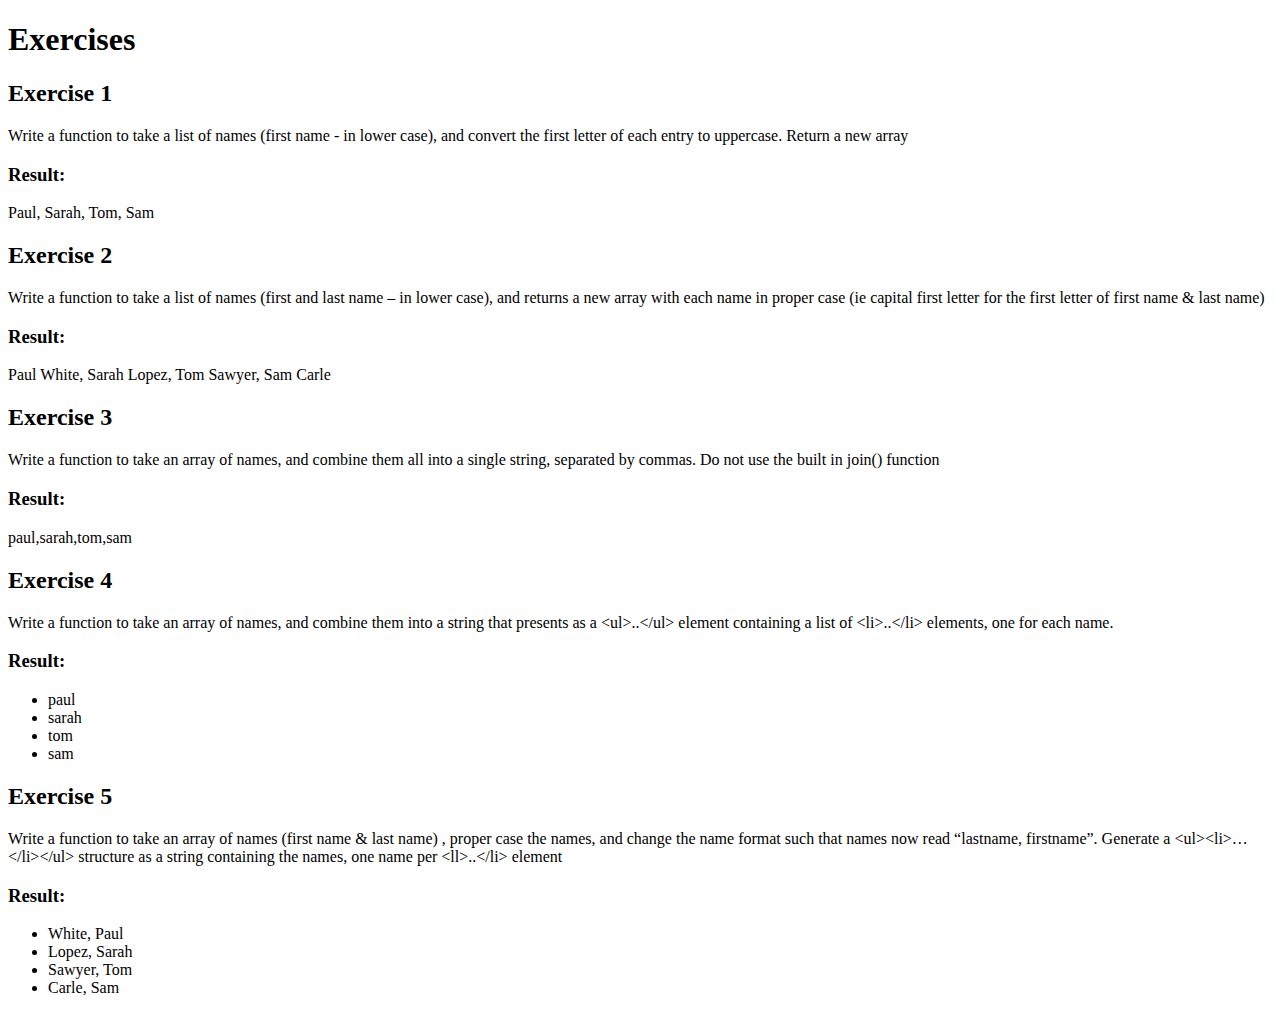
<file: exercises03/index.html>
<!DOCTYPE html>
<html lang="en">
<head>
    <meta charset="UTF-8">
    <meta name="viewport" content="width=device-width, initial-scale=1.0">
    <title>JS Exercises - Exercises 03 - Simone</title>


</head>
<body>

    <h1>Exercises</h1>

    <h2>Exercise 1</h2>

    <p>Write a function to take a list of names (first name - in lower case), and convert the first
letter of each entry to uppercase. Return a new array</p>

    <h3>Result:</h3>
    <p class="numberOne"></p>

    <h2>Exercise 2</h2>    

    <p>Write a function to take a list of names (first and last name – in lower case), and returns a
new array with each name in proper case (ie capital first letter for the first letter of first
name &amp; last name)</p>

    <h3>Result:</h3>
    <p class="numberTwo"></p>

    <h2>Exercise 3</h2>   
    
    <p>Write a function to take an array of names, and combine them all into a single string,
separated by commas. Do not use the built in join() function</p>

    <h3>Result:</h3>
    <p class="numberThree"></p>

    <h2>Exercise 4</h2>    

    <p>Write a function to take an array of names, and combine them into a string that presents as
a &lt;ul&gt;..&lt;/ul&gt; element containing a list of &lt;li&gt;..&lt;/li&gt; elements, one for each name.</p>

    <h3>Result:</h3>
    <p class="numberFour"></p>
    
    <h2>Exercise 5</h2>    

    <p>Write a function to take an array of names (first name &amp; last name) , proper case the names,
and change the name format such that names now read “lastname, firstname”. Generate a
&lt;ul&gt;&lt;li&gt;…&lt;/li&gt;&lt;/ul&gt; structure as a string containing the names, one name per &lt;ll&gt;..&lt;/li&gt;
element</p>

    <h3>Result:</h3>
    <p class="numberFive"></p>


<script src="script.js"></script>
</body>
</html>
</file>
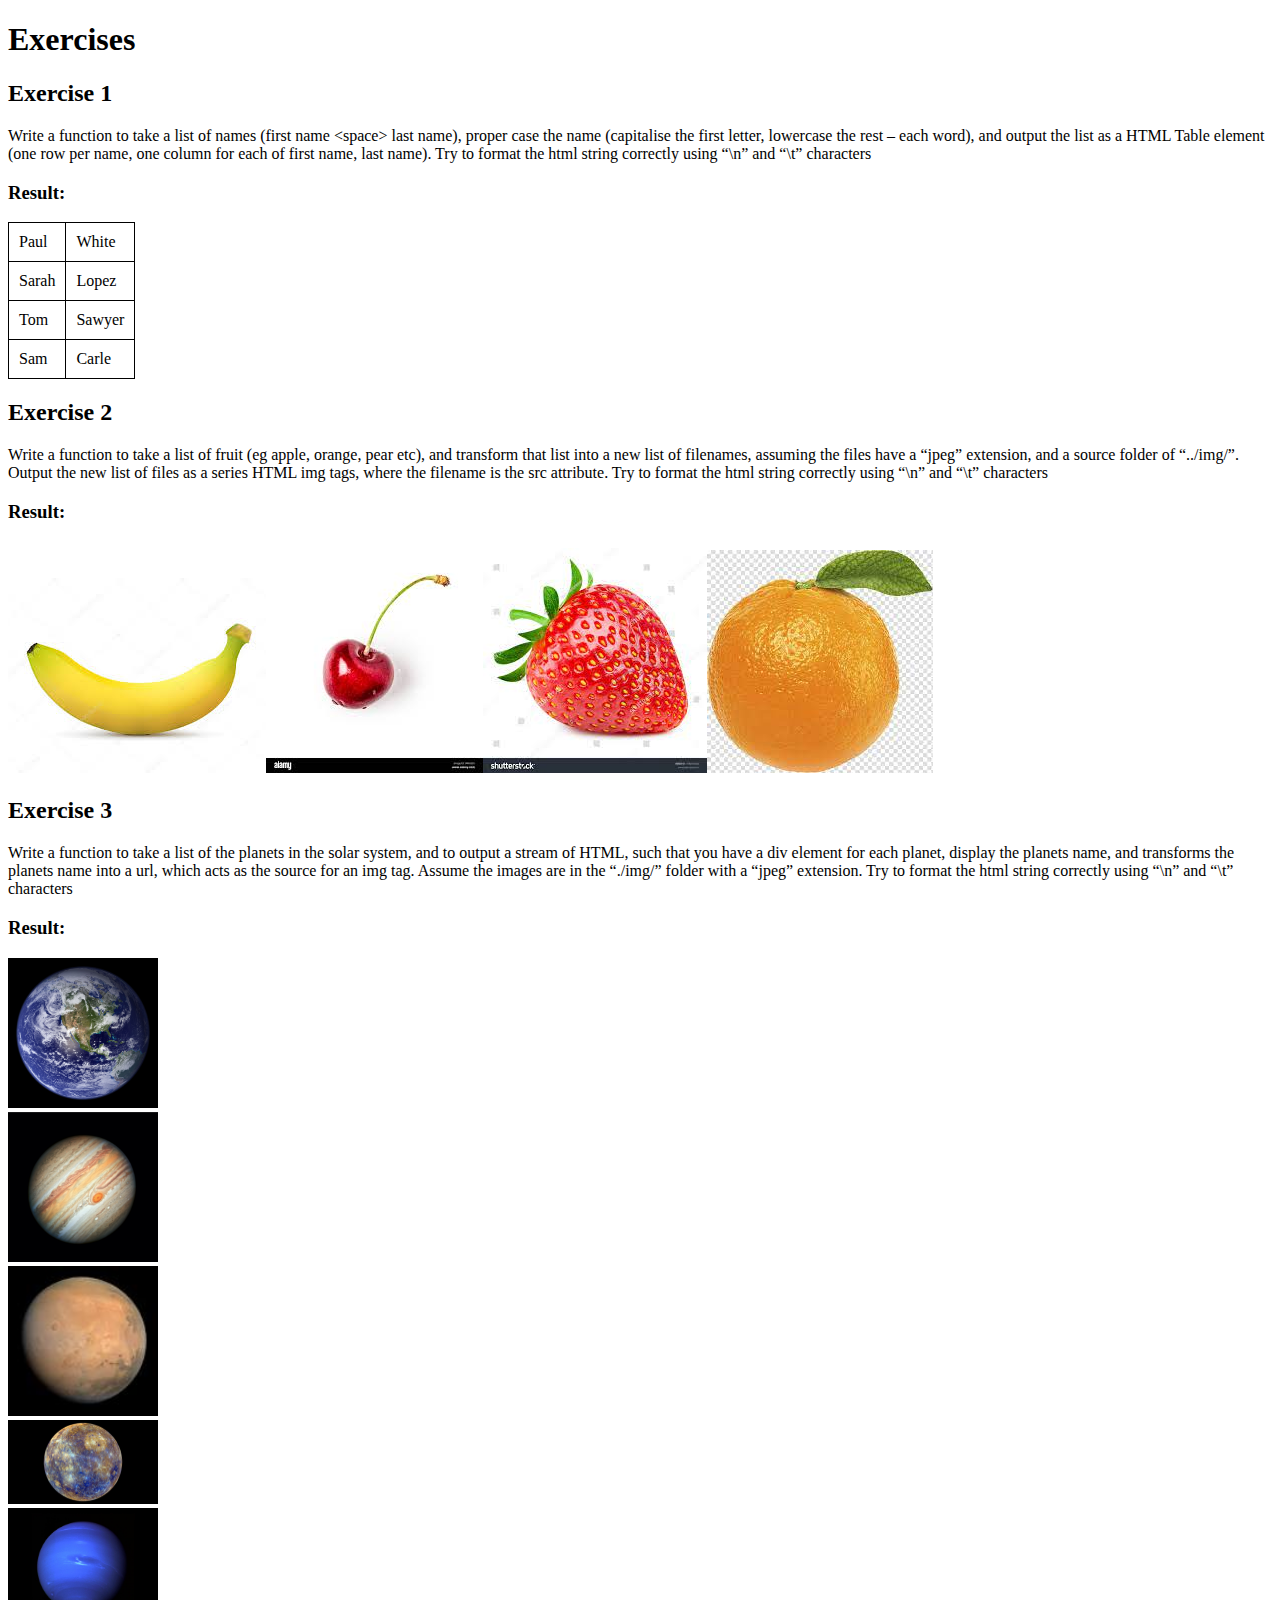
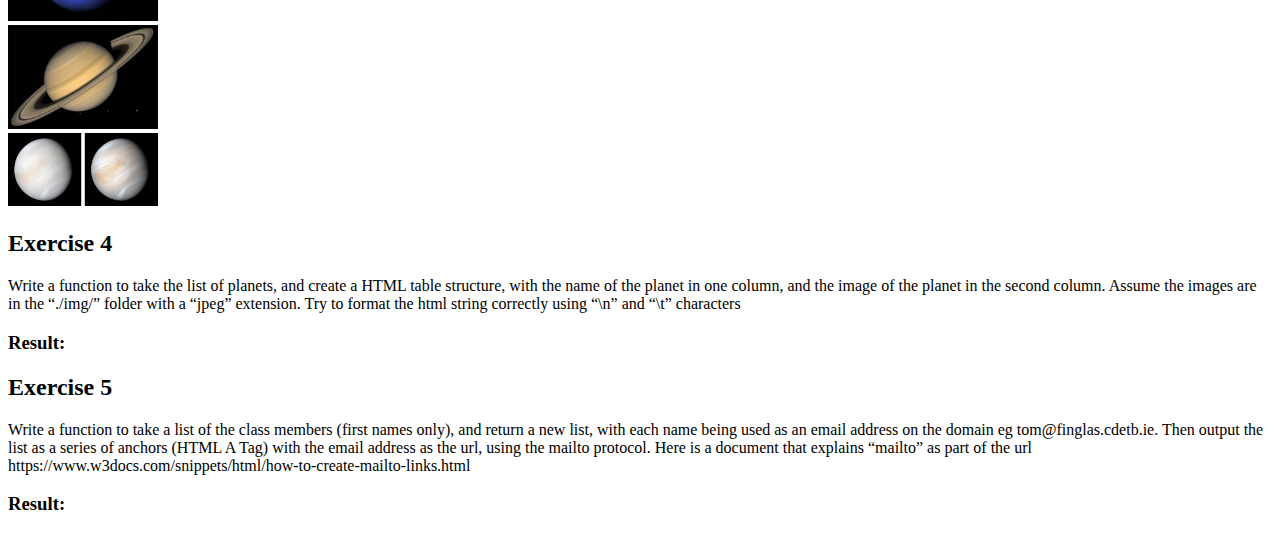
<file: exercises04/index.html>
<!DOCTYPE html>
<html lang="en">
<head>
    <meta charset="UTF-8">
    <meta name="viewport" content="width=device-width, initial-scale=1.0">
    <title>JS Exercises - Exercises 04 - Simone</title>
    <link rel="stylesheet" href="style.css">

</head>
<body>

    <h1>Exercises</h1>

    <h2>Exercise 1</h2>

    <p>Write a function to take a list of names (first name &lt;space&gt; last name), proper case the
        name (capitalise the first letter, lowercase the rest – each word), and output the list as a
        HTML Table element (one row per name, one column for each of first name, last name). Try
        to format the html string correctly using “\n” and “\t” characters</p>

    <h3>Result:</h3>
    <section class="numberOne"></section>

    <h2>Exercise 2</h2>    

    <p>Write a function to take a list of fruit (eg apple, orange, pear etc), and transform that list into
        a new list of filenames, assuming the files have a “jpeg” extension, and a source folder of
        “../img/”. Output the new list of files as a series HTML img tags, where the filename is the
        src attribute. Try to format the html string correctly using “\n” and “\t” characters
    </p>

    <h3>Result:</h3>
    <!-- <img class="numberTwo"></img> -->
    <div class="numberTwo"></div>

    <h2>Exercise 3</h2>   
    
    <p>Write a function to take a list of the planets in the solar system, and to output a stream of
        HTML, such that you have a div element for each planet, display the planets name, and
        transforms the planets name into a url, which acts as the source for an img tag. Assume the
        images are in the “./img/” folder with a “jpeg” extension. Try to format the html string
        correctly using “\n” and “\t” characters
    </p>

    <h3>Result:</h3>
    <div class="numberThree"></div>

    <h2>Exercise 4</h2>    

    <p>Write a function to take the list of planets, and create a HTML table structure, with the name
        of the planet in one column, and the image of the planet in the second column. Assume the
        images are in the “./img/” folder with a “jpeg” extension. Try to format the html string
        correctly using “\n” and “\t” characters
    </p>

    <h3>Result:</h3>
    <div class="numberFour"></div>
    
    <h2>Exercise 5</h2>    

    <p>Write a function to take a list of the class members (first names only), and return a new list,
        with each name being used as an email address on the domain eg tom@finglas.cdetb.ie.
        Then output the list as a series of anchors (HTML A Tag) with the email address as the url,
        using the mailto protocol. Here is a document that explains “mailto” as part of the url
        https://www.w3docs.com/snippets/html/how-to-create-mailto-links.html
    </p>

    <h3>Result:</h3>
    <div class="numberFive"></div>


<script src="lib.js"></script>
<script src="script.js"></script>

</body>
</html>
</file>
<file: exercises04/style.css>
table, tr, td {
    border: 1px solid black;
    padding: 10px;
    border-collapse: collapse;
}

.numberThree img {
    width: 150px;
}
</file>
